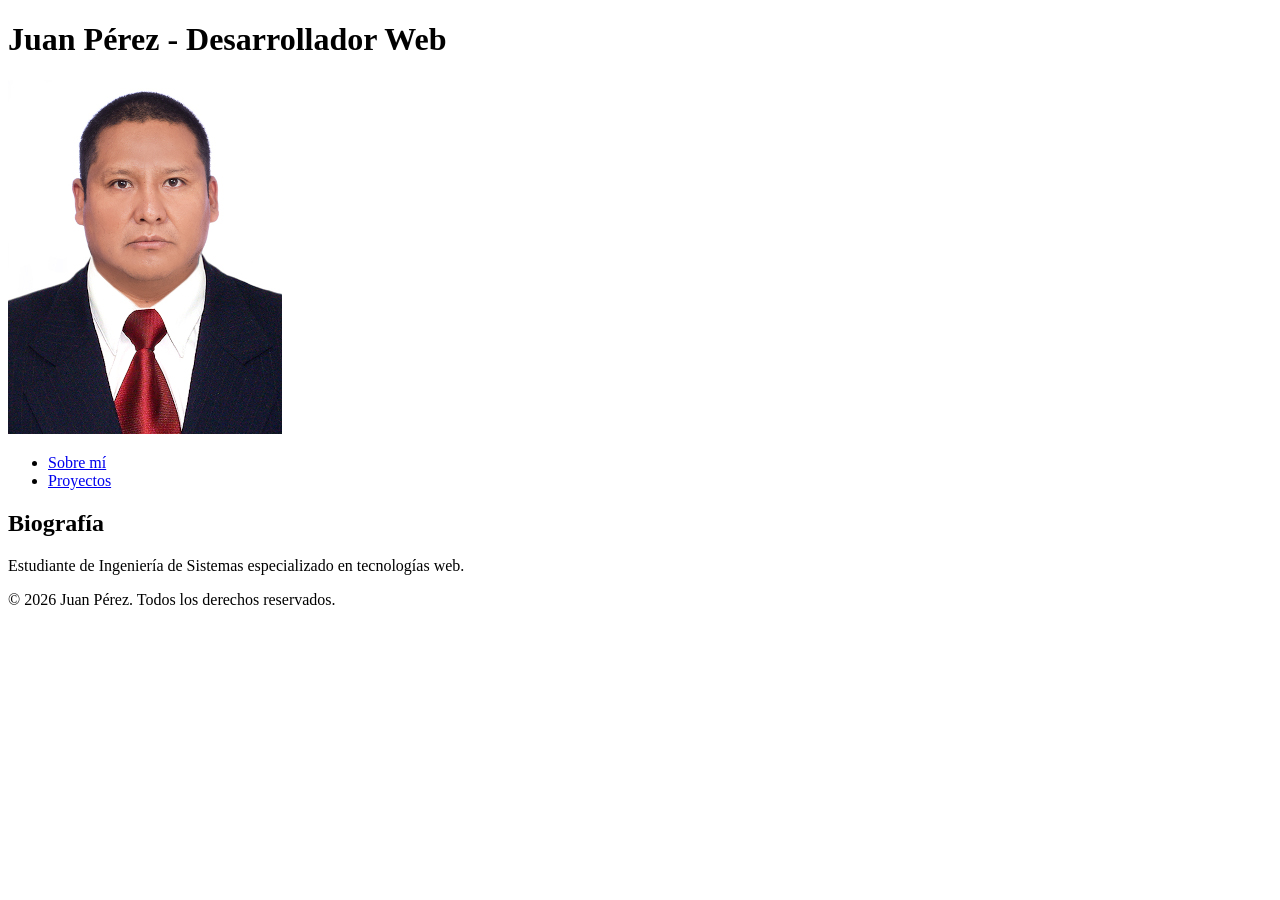
<file: unidad1/lab01/index.html>
<!DOCTYPE html>
<html lang="es">
<head>
    <meta charset="UTF-8">
    <meta name="viewport" content="width=device-width, initial-scale=1.0">
    <title>Perfil Profesional</title>
</head>
<body>
    <header>
        <h1>Juan Pérez - Desarrollador Web</h1>
        <img src="img/richart.jpeg"/>
        <nav>
            <ul>
                <li><a href="#sobre-mi">Sobre mí</a></li>
                <li><a href="#proyectos">Proyectos</a></li>
            </ul>
        </nav>
    </header>
    <main>
        <section id="sobre-mi">
            <h2>Biografía</h2>
            <p>Estudiante de Ingeniería de Sistemas especializado en tecnologías web.</p>
        </section>
    </main>
    <footer>
        <p>© 2026 Juan Pérez. Todos los derechos reservados.</p>
    </footer>
</body>
</html>
</file>
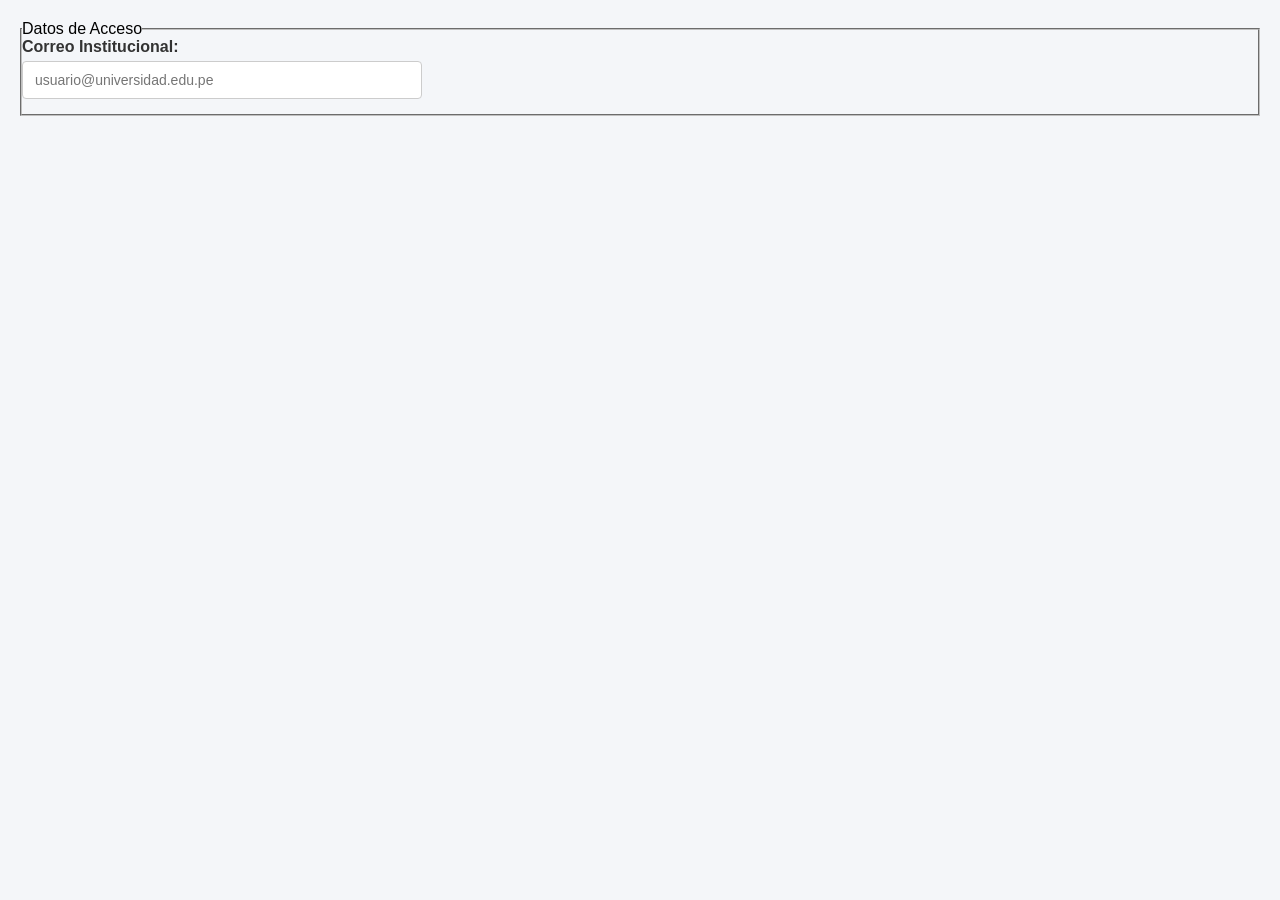
<file: unidad1/lab02/index.html>
<!DOCTYPE html>
<html lang="es">
<head>
    <meta charset="UTF-8">
    <meta name="viewport" content="width=device-width, initial-scale=1.0">
    <link rel="stylesheet" href="style.css">
    <title>Título de la Página</title>
</head>
<body>
    <form action="/procesar" method="POST" class="form-container">
    <fieldset>
        <legend>Datos de Acceso</legend>
        <div class="form-group">
            <label for="email" class="form-label">Correo Institucional:</label>
            <input type="email" id="email" name="email" class="form-input" required placeholder="usuario@universidad.edu.pe">
        </div>
    </fieldset>
</form>
</body>
</html>
</file>
<file: unidad1/lab02/style.css>
* {
    box-sizing: border-box;
    margin: 0;
    padding: 0;
}

body {
    font-family: 'Segoe UI', Tahoma, Geneva, Verdana, sans-serif;
    background-color: #f4f6f9;
    padding: 20px;
}

.form-group {
    margin-bottom: 15px;
    width: 100%;
    max-width: 400px;
}

.form-label {
    display: block;
    margin-bottom: 5px;
    font-weight: bold;
    color: #333;
}

.form-input {
    width: 100%;
    padding: 10px 12px;
    border: 1px solid #ccc;
    border-radius: 4px;
    font-size: 14px;
    transition: border-color 0.3s;
}

.form-input:focus {
    border-color: #3182ce;
    outline: none;
    box-shadow: 0 0 5px rgba(49, 130, 206, 0.5);
}

.form-input:invalid:touched {
    border-color: #e53e3e;
}
</file>
